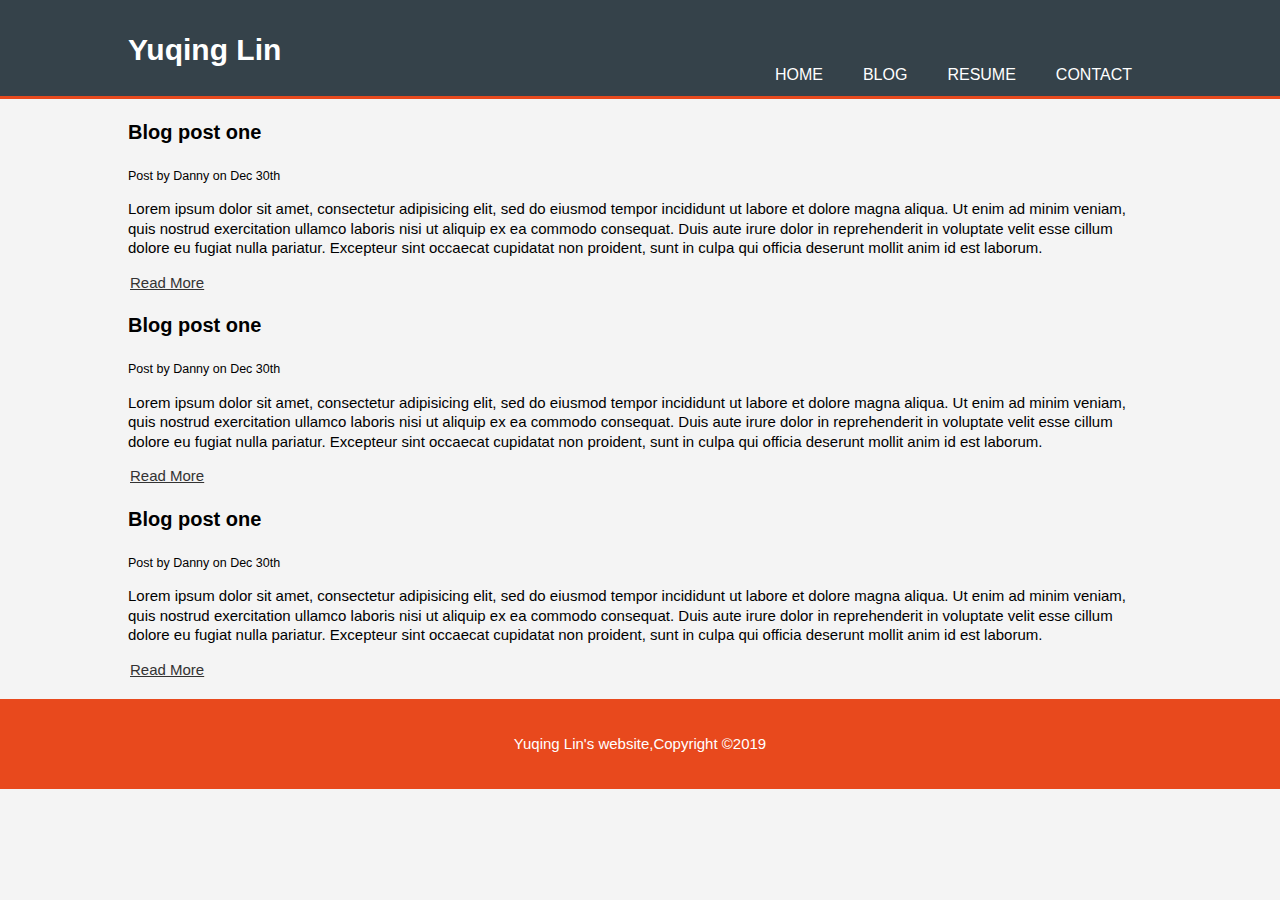
<file: FirstWebsitePersonalBlogs/Blog.html>
<!DOCTYPE html>
<html lang="en" dir="ltr">
  <head>
    <meta charset="utf-8">
    <title>My Website|Welcome</title>
    <meta name="viewport" content="width=device-width">
    <meta name="discription" content="my Personal website">
    <meta name="keywords" content="width=device-width">
    <meta name="author" content="Yuqing Lin">
    <link rel="stylesheet" href="./css/style.css">
  </head>
  <body>
    <header>
      <div class="container">
        <div id="branding">
          <h1><span class="helight light">Yuqing Lin</h1>
        </div>
            <nav>
              <ul>
                <li><a href="Contact.html">Contact</a></li>
                <li><a href="Resume.html">Resume</a></li>
                <li><a href="Blog.html">Blog</a></li>
                <li><a href="index.html">Home</a></li>
              </ul>
            </nav>
      </div>
    </header>
    <div class="container">
      <section class="blogstyle">
        <section>
          <article class="bolg style">
            <h3>Blog post one</h3>
            <small>Post by Danny on Dec 30th</small>
            <p>Lorem ipsum dolor sit amet, consectetur adipisicing elit, sed do eiusmod tempor incididunt ut labore et dolore magna aliqua. Ut enim ad minim veniam, quis nostrud exercitation ullamco laboris nisi ut aliquip ex ea commodo consequat. Duis aute irure dolor in reprehenderit in voluptate velit esse cillum dolore eu fugiat nulla pariatur. Excepteur sint occaecat cupidatat non proident, sunt in culpa qui officia deserunt mollit anim id est laborum.</p>
            <a href="post.html"class=button-2>Read More</a>
          </article>
        </section>
        <section>
          <article class="">
            <h3>Blog post one</h3>
            <small>Post by Danny on Dec 30th</small>
            <p>Lorem ipsum dolor sit amet, consectetur adipisicing elit, sed do eiusmod tempor incididunt ut labore et dolore magna aliqua. Ut enim ad minim veniam, quis nostrud exercitation ullamco laboris nisi ut aliquip ex ea commodo consequat. Duis aute irure dolor in reprehenderit in voluptate velit esse cillum dolore eu fugiat nulla pariatur. Excepteur sint occaecat cupidatat non proident, sunt in culpa qui officia deserunt mollit anim id est laborum.</p>
            <a href="post.html" class="button-2">Read More</a>
          </article>
        </section>
        <section>
          <article class="">
            <h3>Blog post one</h3>
            <small>Post by Danny on Dec 30th</small>
            <p>Lorem ipsum dolor sit amet, consectetur adipisicing elit, sed do eiusmod tempor incididunt ut labore et dolore magna aliqua. Ut enim ad minim veniam, quis nostrud exercitation ullamco laboris nisi ut aliquip ex ea commodo consequat. Duis aute irure dolor in reprehenderit in voluptate velit esse cillum dolore eu fugiat nulla pariatur. Excepteur sint occaecat cupidatat non proident, sunt in culpa qui officia deserunt mollit anim id est laborum.</p>
            <a href="post.html" class="button-2">Read More</a>
          </article>
        </section>
    </div>

  </body>

  <footer>
    <p>Yuqing Lin's website,Copyright &copy;2019</p>
  </footer>
</html>
</file>
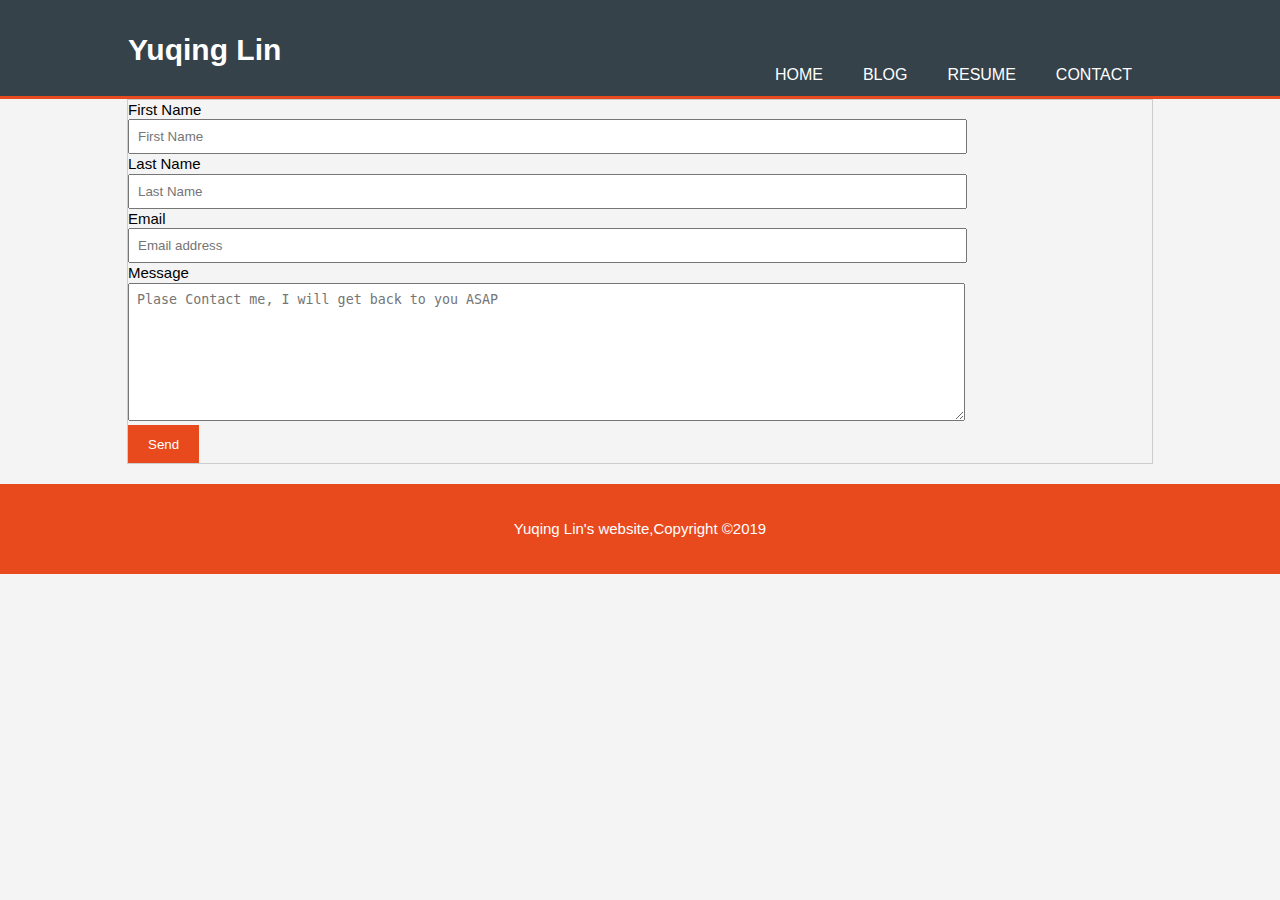
<file: FirstWebsitePersonalBlogs/Contact.html>
<!DOCTYPE html>
<html lang="en" dir="ltr">
  <head>
    <meta charset="utf-8">
    <title>My Website|Contact</title>
    <meta name="viewport" content="width=device-width">
    <meta name="discription" content="my Personal website">
    <meta name="keywords" content="width=device-width">
    <meta name="author" content="Yuqing Lin">
    <link rel="stylesheet" href="./css/style.css">
  </head>
  <body>
    <header>
      <div class="container">
        <div id="branding">
          <h1><span class="helight light">Yuqing Lin</h1>
        </div>
            <nav>
              <ul>
                <li><a href="Contact.html">Contact</a></li>
                <li><a href="Resume.html">Resume</a></li>
                <li><a href="Blog.html">Blog</a></li>
                <li><a href="index.html">Home</a></li>
              </ul>
            </nav>
      </div>
    </header>

      <section id="form-1" class="container">
        <form class="Email-area" action="index.html" method="post">
          <div>
            <label>First Name</label>
            <input type="text" placeholder="First Name">
            </div>

          <div>
            <label>Last Name</label>
              <input type="text" placeholder="Last Name">
          </div>

          <div>
            <label>Email</label>
            <input type="text" placeholder="Email address">
          </div>

          <div>
            <label>Message</label>
            <textarea name="name" rows="8" cols="80" placeholder="Plase Contact me, I will get back to you ASAP"></textarea>
          </div>
          <button type="button" name="button" class="button-1">Send</button>
        </form>
      </section>

  </body>

  <footer>
    <p>Yuqing Lin's website,Copyright &copy;2019</p>
  </footer>
</html>
</file>
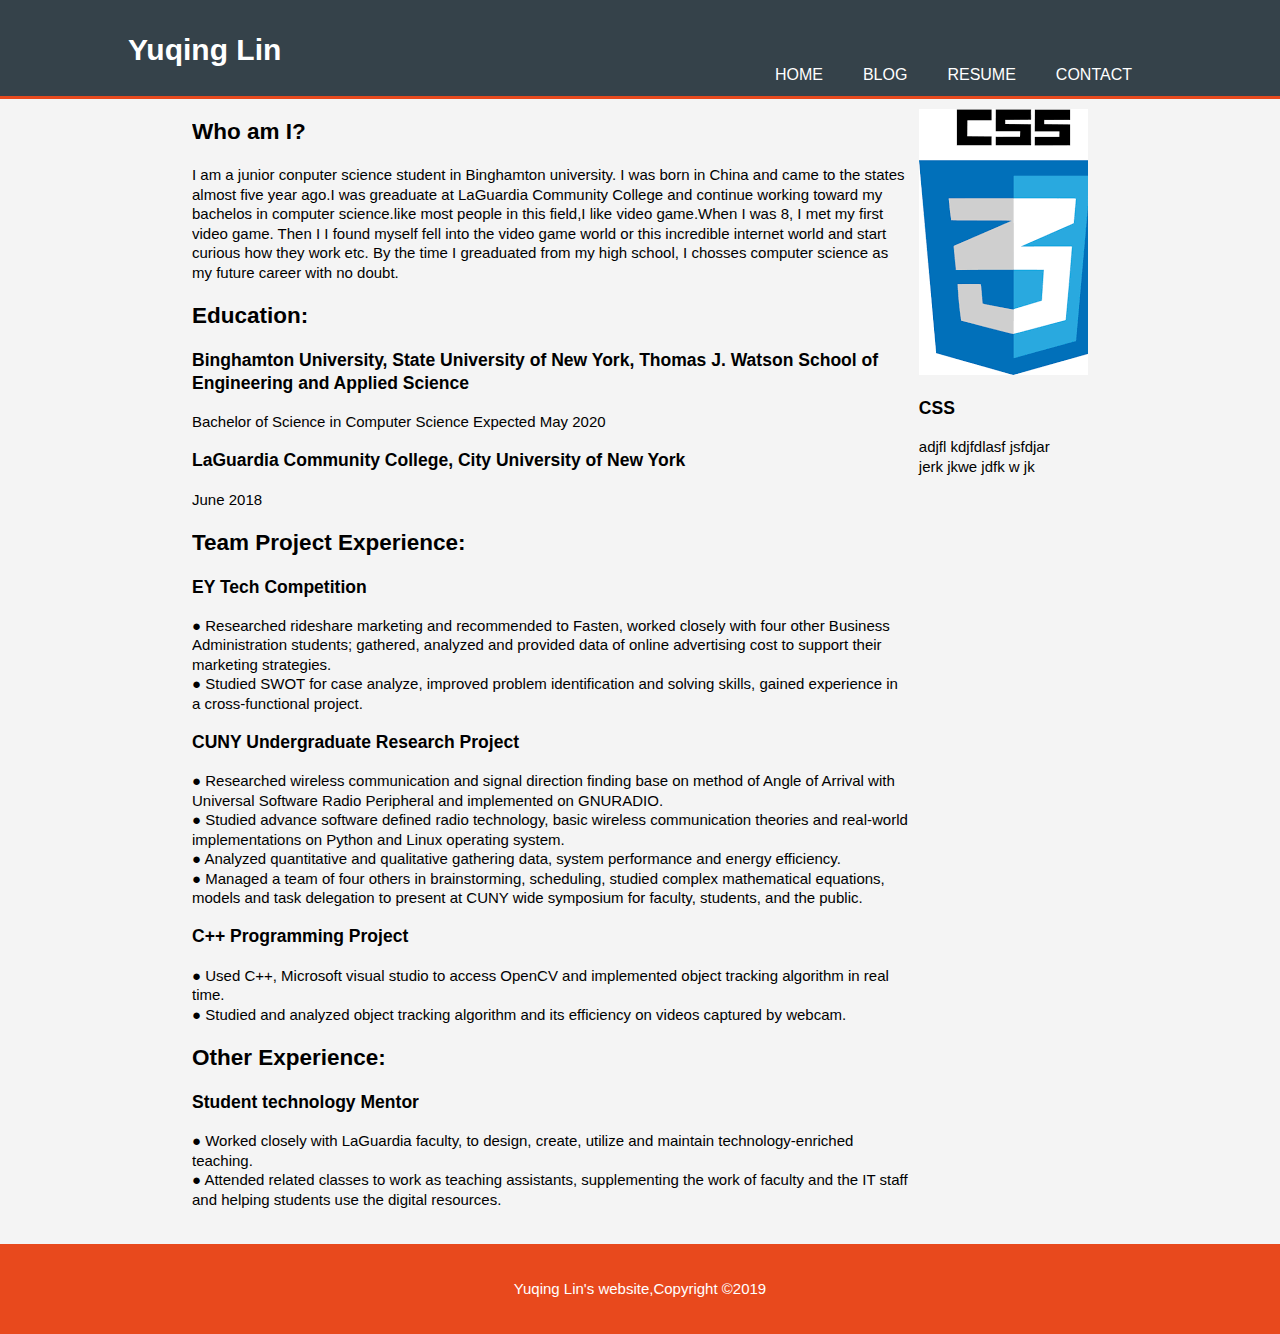
<file: FirstWebsitePersonalBlogs/Resume.html>
<!DOCTYPE html>
<html lang="en" dir="ltr">
  <head>
    <meta charset="utf-8">
    <title>My Website|Welcome</title>
    <meta name="viewport" content="width=device-width">
    <meta name="discription" content="my Personal website">
    <meta name="keywords" content="width=device-width">
    <meta name="author" content="Yuqing Lin">
    <link rel="stylesheet" href="./css/style.css">
  </head>
  <body>
    <header>
      <div class="container">
        <div id="branding">
          <h1><span class="helight light">Yuqing Lin</h1>
        </div>
            <nav>
              <ul>
                <li><a href="Contact.html">Contact</a></li>
                <li><a href="Resume.html">Resume</a></li>
                <li><a href="Blog.html">Blog</a></li>
                <li><a href="index.html">Home</a></li>
              </ul>
            </nav>
      </div>
    </header>
    <div class="container-1">

      <div >
        <aside id="sidebar">
            <img src="./images/css.png" alt="">
            <h3>CSS</h3>
            <p>adjfl  kdjfdlasf jsfdjar jerk  jkwe jdfk w jk </p>
          </aside>
      </div>

    <section id="who-am-I">
      <h2> Who am I?</h2>
      <p>I am a junior conputer science student in Binghamton university. I was born in China and came to the states almost five year ago.I was greaduate at LaGuardia Community College and continue working toward my bachelos in computer science.like most people in this field,I like video game.When I was 8, I met my first video game. Then I
        I found myself fell into the video game world or this incredible internet world and start curious how they work etc. By the time I greaduated from my high school, I chosses computer science as my future career with no doubt. </p>
    </section>

    <section class ="Resume">
      <h2>Education:</h2>
      <h3>Binghamton University, State University of New York, Thomas J. Watson School of Engineering and Applied Science</h3>
      <p>Bachelor of Science in Computer Science                                                                  		       Expected May 2020</p>
      <h3>LaGuardia Community College, City University of New York</h3>
      <p>June 2018</p>
    </section>

    <section class="Resume">
      <h2><b>Team Project Experience:</b></h2>
      <h3>EY Tech Competition	</h3>
      <p>●	Researched rideshare marketing and recommended to Fasten, worked closely with four other Business Administration students; gathered, analyzed and provided data of online advertising cost to support their marketing strategies.
        <br>●	Studied SWOT for case analyze, improved problem identification and solving skills, gained experience in a cross-functional project.
      </p>
      <h3>CUNY Undergraduate Research Project</h3>
      <p>
      ●	Researched wireless communication and signal direction finding base on method of Angle of Arrival with Universal Software Radio Peripheral and implemented on GNURADIO.<br>
      ●	Studied advance software defined radio technology, basic wireless communication theories and real-world implementations on Python and Linux operating system.
      <br>●	Analyzed quantitative and qualitative gathering data, system performance and energy efficiency.
      <br>●	Managed a team of four others in brainstorming, scheduling, studied complex mathematical equations, models and task delegation to present at CUNY wide symposium for faculty, students, and the public.
      </p>
      <h3>C++ Programming Project</h3>
      <p>
            ●	Used C++, Microsoft visual studio to access OpenCV and implemented object tracking algorithm in real time.
      <br>●	Studied and analyzed object tracking algorithm and its efficiency on videos captured by webcam.
      </p>
    </section>

    <section class ="Resume">
      <h2><b>Other Experience:</b></h2>
      <h3>Student technology Mentor</h3>
      <p>●	Worked closely with LaGuardia faculty, to design, create, utilize and maintain technology-enriched teaching.
          <br>●	Attended related classes to work as teaching assistants, supplementing the work of faculty and the IT staff and helping students use the digital resources.
        </p>
    </section>

    </div>
    <div>



    </div>
  </body>

  <footer>
    <p>Yuqing Lin's website,Copyright &copy;2019</p>
  </footer>
</html>
</file>
<file: FirstWebsitePersonalBlogs/css/style.css>
body{
  font-family: Arial,Helvetica,sans-serif;
  font-size: 15px;
  line-height: 1.3;
  margin: 0;
  background-color: #f4f4f4;
}
/*Globel*/
.container{
  width: 80%;
  margin:auto;
  overflow: hidden;

}
.container-1{
  width: 70%;
  margin:auto;
  overflow: hidden;
}
/*header*/
header{
  background: #35424a;
  color:#ffffff;
  padding-top:30px;
  min-height: 7px;
  border-bottom:#e8491d 3px solid;
}
header a{
  color:white;
  text-decoration: none;
  text-transform: uppercase;
  font-size: 16px;
}
#form-1{
  border:#cccccc solid 1px;
}
#form-1 label{
  display:block;
}
#form-1 input[type="text"], textarea {
  padding:8px;
  width:80%;
}
#form-1 textarea{
  width: 80%;
}
header li{
  float: right;
  display: inline;
  padding: 20px 20px 10px 20px;
}
header #branding{
  float: left;

}
header h1{
  margin: 0;
}
header nav{
  float:right;
  margin: 0;
}
header .helight, header.current a{
  color #ea491d;
  font-weight: odd;
}
header a:hover{
    color #cccccc;
    font-weight: bold;
}
#showcase{
  min-height: 400px;
  background: url('../images/showcase.jpg') no-repeat 0;
  text-align: center;
  color: #ffffff;
}
#showcase h1{
  margin-top: 100px;
  font-size: 55px;
  margin-bottom: 10px;
}
#shocase p{
  font-size: 20px;
}
#newsletter{
  padding: 15px;
  color: #ffffff;
  background: #35424a;
}
#newsletter h1{
  float: left;
}
#nestletter form{
  float:right;
  margin-top: 15px;
}
#nestletter input[type="email"]
{
  padding: 15px;
  height: 25px;
  width:250px;
}
.button-1{
  border: 0;
  height: 38px;
  background: #e8491d;
  color: #ffffff;
  padding-left: 20px;
  padding-right: 20px;
}
.button-2{
  border: 0;
  height: 40px;
  color:#333;
  padding-left: 2px;
  padding-right: 20px;
}
.blogstyle h3{
  font-size: 20px;
}
#boxes{
margin-top: 20px;
}
#boxes .box{
float :left;
width: 30%;
padding: 10px;
text-align: center;
}
#boxes .box img{
  width: 40%;
}
#who-am-I
{
  width: 80%;
}
aside#sidebar{
  float:right;
  width: 20%;
  padding: 10px;
  box-sizing: border-box;
}
.Resume{
  width: 80%;
  margin-right: 20px;
  padding-right: 10px;
}

footer{
  padding: 20px;
  margin-top: 20px;
  color:#ffffff;
  background-color:  #e8491d;
}
footer p{
  text-align: center;
}
</file>
